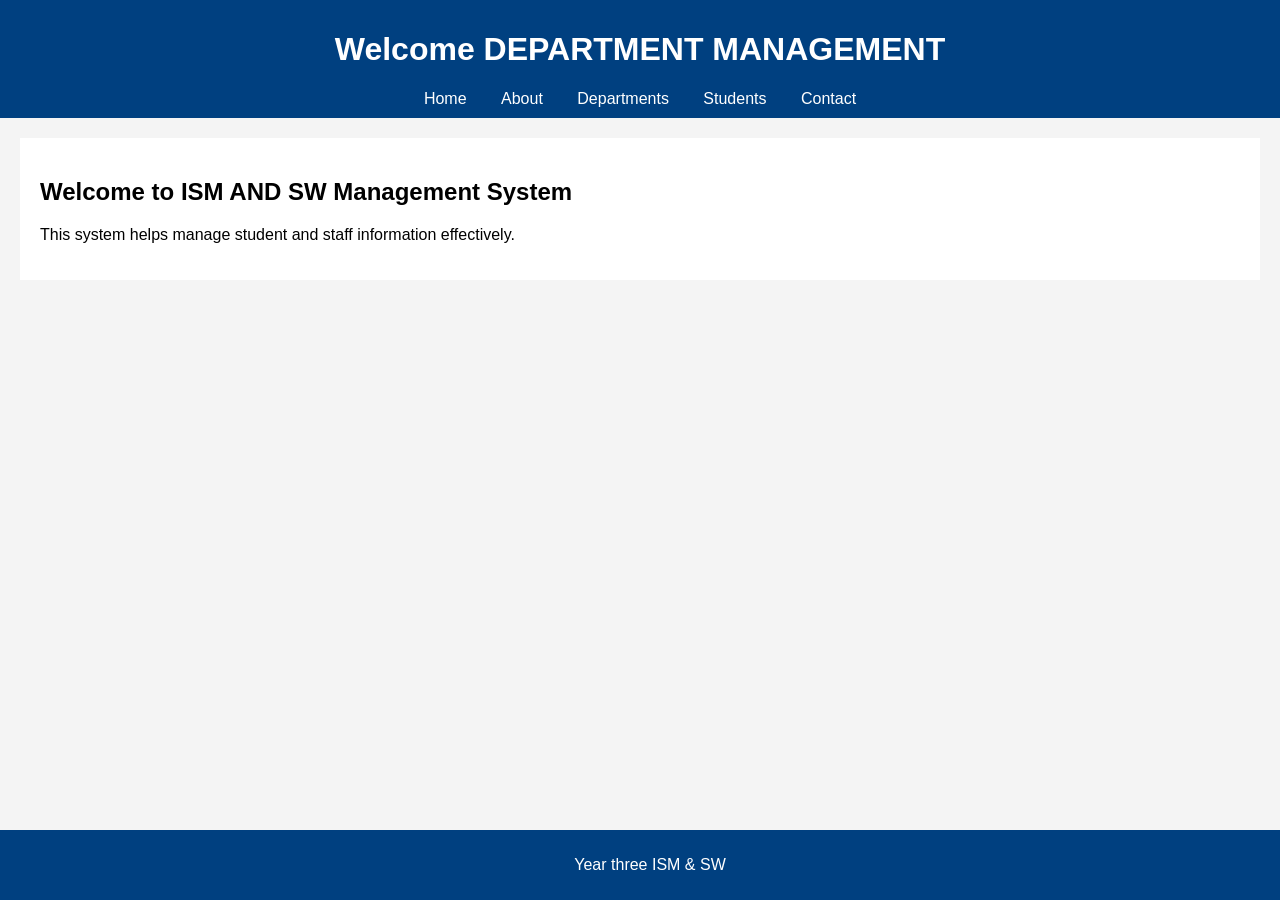
<file: index.html>
<!DOCTYPE html>
<html lang="en">
<head>
  <meta charset="UTF-8">
  <title>School Management - Home</title>
  <link rel="stylesheet" href="style.css">
</head>
<body>
  <header>
    <h1>Welcome  DEPARTMENT  MANAGEMENT</h1>
    <nav>
      <a href="index.html">Home</a>
      <a href="about.html">About</a>
      <a href="departments.html">Departments</a>
      <a href="students.html">Students</a>
      <a href="contact.html">Contact</a>
    </nav>
  </header>

  <main>
    <h2>Welcome to ISM AND SW Management System</h2>
    <p>This system helps manage student and staff information effectively.</p>
  </main>

  <footer>
    <p>Year three ISM & SW</p>
  </footer>
</body>
</html>
</file>
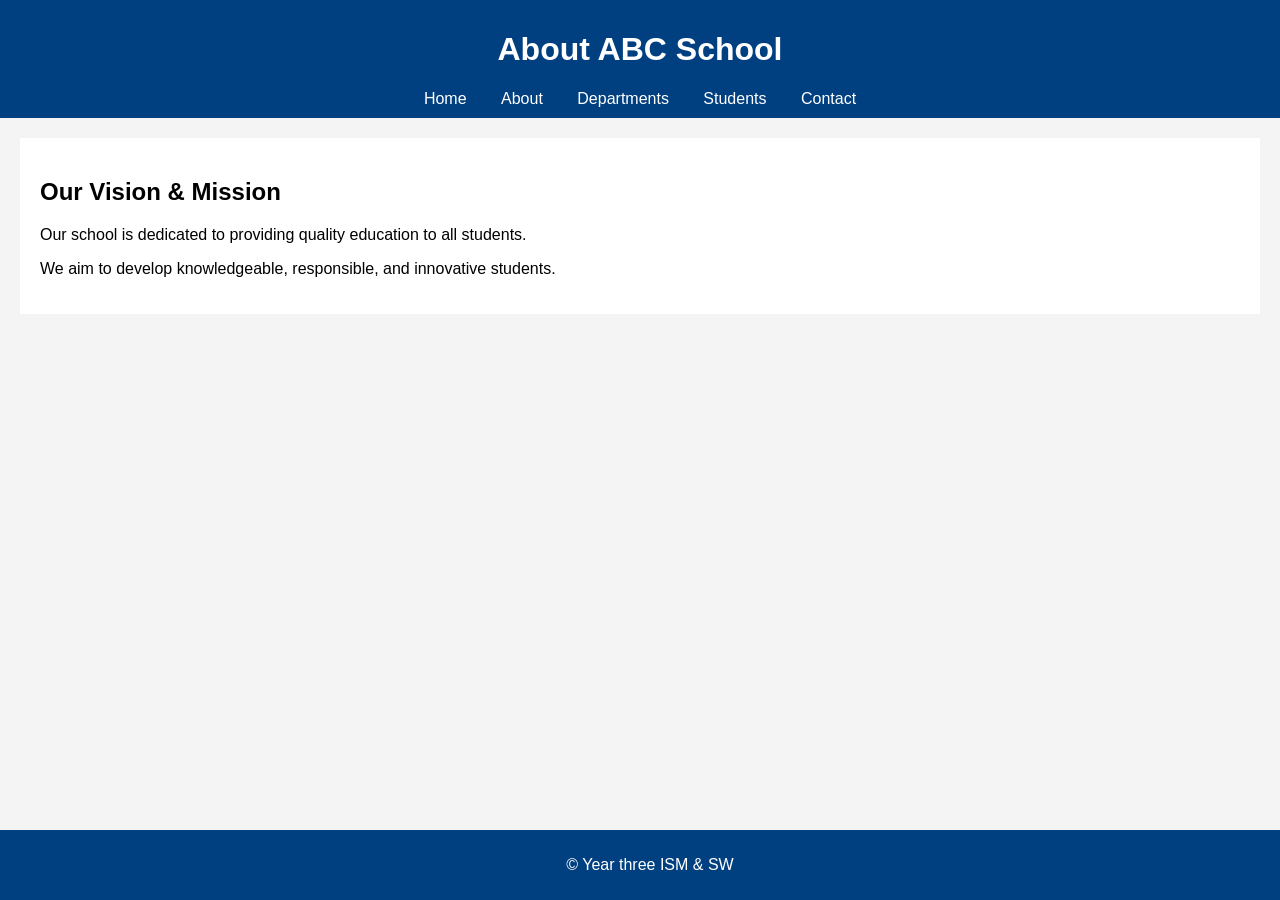
<file: about.html>
<!DOCTYPE html>
<html lang="en">
<head>
  <meta charset="UTF-8">
  <title>ABOUT INFORMATION SYSTEM AND SOFTWARE ENGINEERING DEPARTMENT</title>
  <link rel="stylesheet" href="style.css">
</head>
<body>
  <header>
    <h1>About ABC School</h1>
    <nav>
      <a href="index.html">Home</a>
      <a href="about.html">About</a>
      <a href="departments.html">Departments</a>
      <a href="students.html">Students</a>
      <a href="contact.html">Contact</a>
    </nav>
  </header>

  <main>
    <h2>Our Vision & Mission</h2>
    <p>Our school is dedicated to providing quality education to all students.</p>
    <p>We aim to develop knowledgeable, responsible, and innovative students.</p>
  </main>

  <footer>
    <p>&copy; Year three ISM & SW</p>
  </footer>
</body>
</html>
</file>
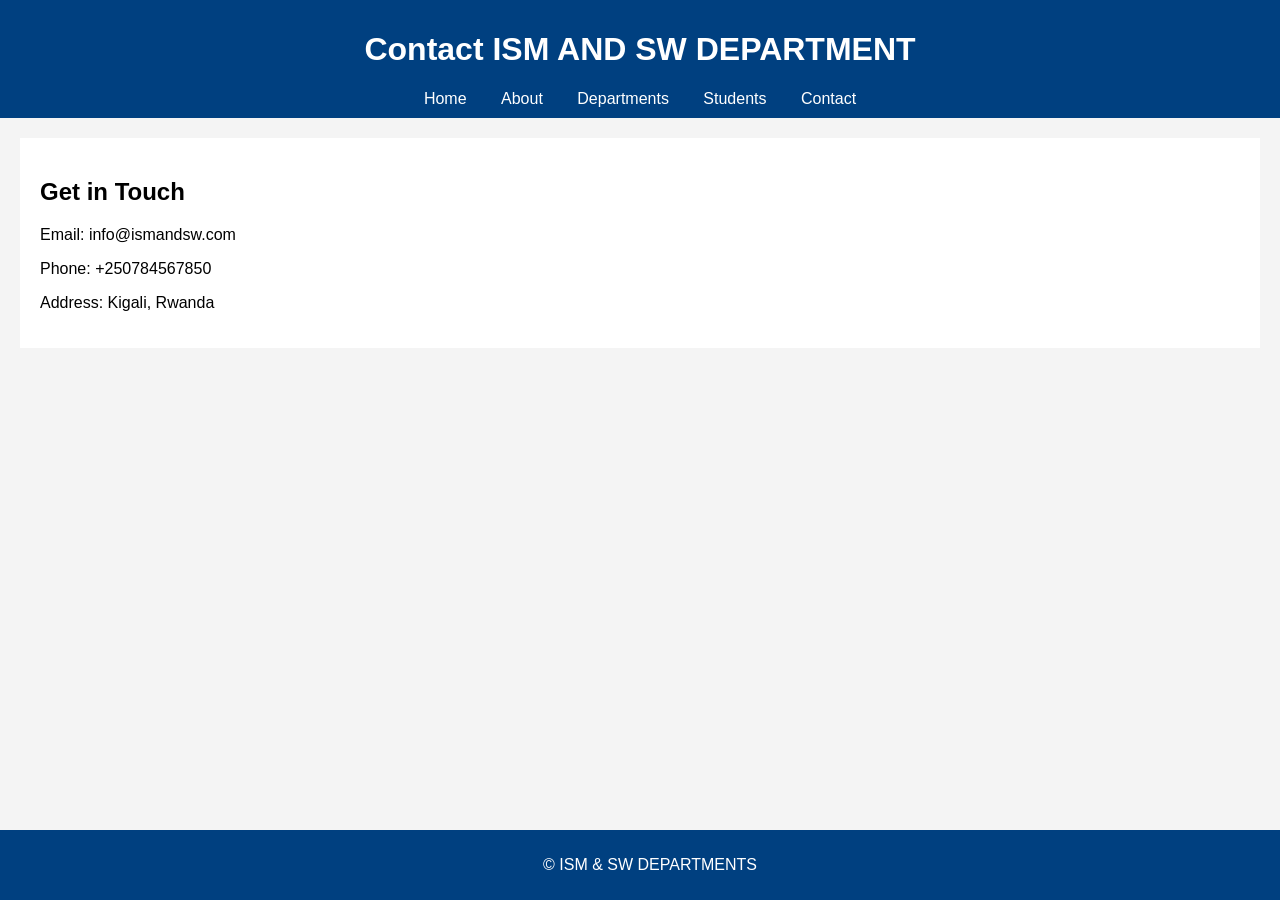
<file: contact.html>
<!DOCTYPE html>
<html lang="en">
<head>
  <meta charset="UTF-8">
  <title>Contact | ISM AND SW DEPARTMENT</title>
  <link rel="stylesheet" href="style.css">
</head>
<body>
  <header>
    <h1>Contact  ISM AND SW DEPARTMENT</h1>
    <nav>
      <a href="index.html">Home</a>
      <a href="about.html">About</a>
      <a href="departments.html">Departments</a>
      <a href="students.html">Students</a>
      <a href="contact.html">Contact</a>
    </nav>
  </header>

  <main>
    <h2>Get in Touch</h2>
    <p>Email: info@ismandsw.com</p>
    <p>Phone: +250784567850</p>
    <p>Address: Kigali, Rwanda</p>
  </main>

  <footer>
    <p>&copy; ISM & SW DEPARTMENTS</p>
  </footer>
</body>
</html>
</file>
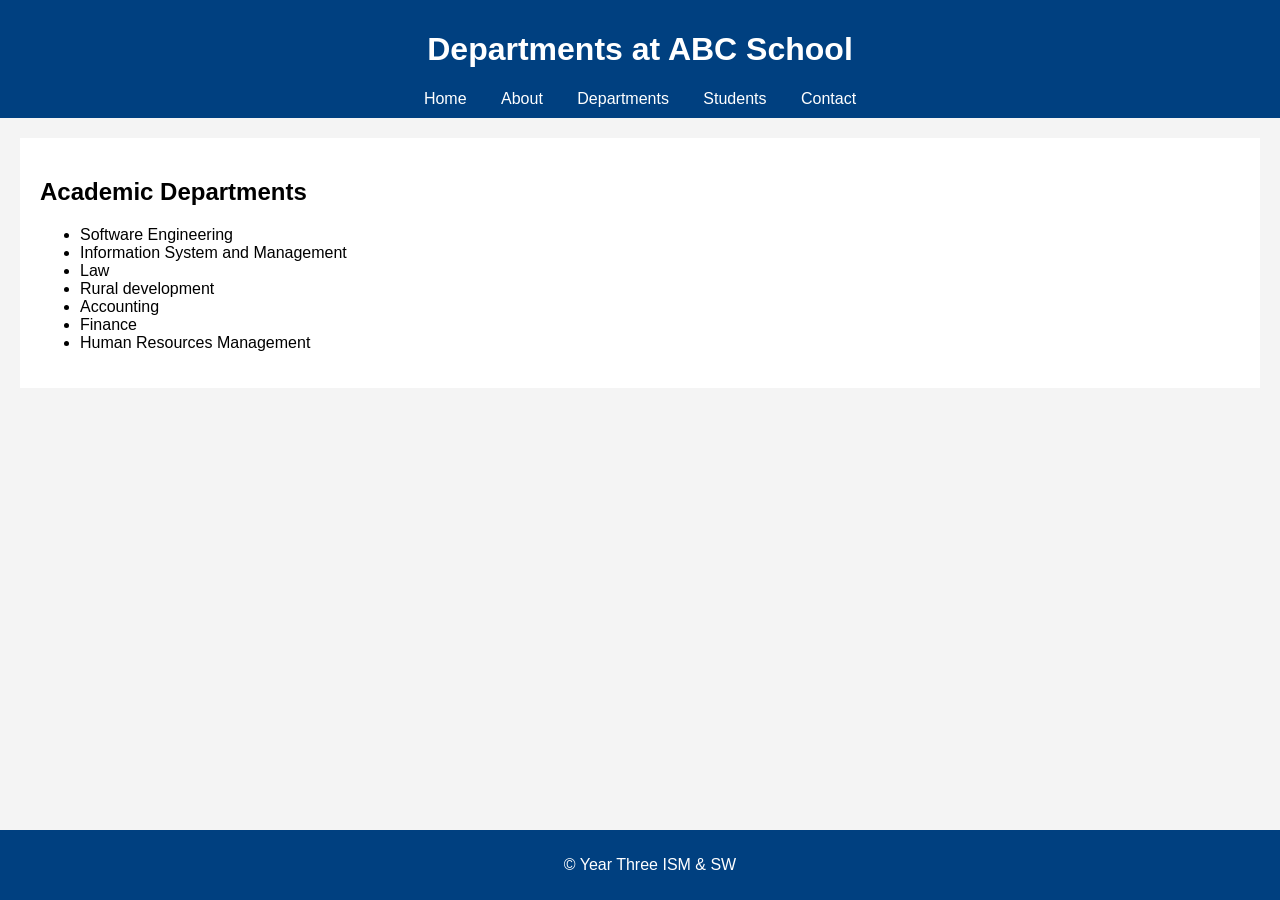
<file: departments.html>
<!DOCTYPE html>
<html lang="en">
<head>
  <meta charset="UTF-8">
  <title>| INFORMATION SYSTEM AND SOFTWARE ENGINEERING DEPARTMENT</title>
  <link rel="stylesheet" href="style.css">
</head>
<body>
  <header>
    <h1>Departments at ABC School</h1>
    <nav>
      <a href="index.html">Home</a>
      <a href="about.html">About</a>
      <a href="departments.html">Departments</a>
      <a href="students.html">Students</a>
      <a href="contact.html">Contact</a>
    </nav>
  </header>

  <main>
    <h2>Academic Departments</h2>
    <ul>
      <li>Software Engineering</li>
      <li>Information System and Management</li>
      <li>Law</li>
      <li>Rural development</li>
      <li>Accounting</li>
      <li>Finance</li>
      <li>Human Resources Management</li>
    </ul>
  </main>

  <footer>
    <p>&copy; Year Three ISM & SW</p>
  </footer>
</body>
</html>
</file>
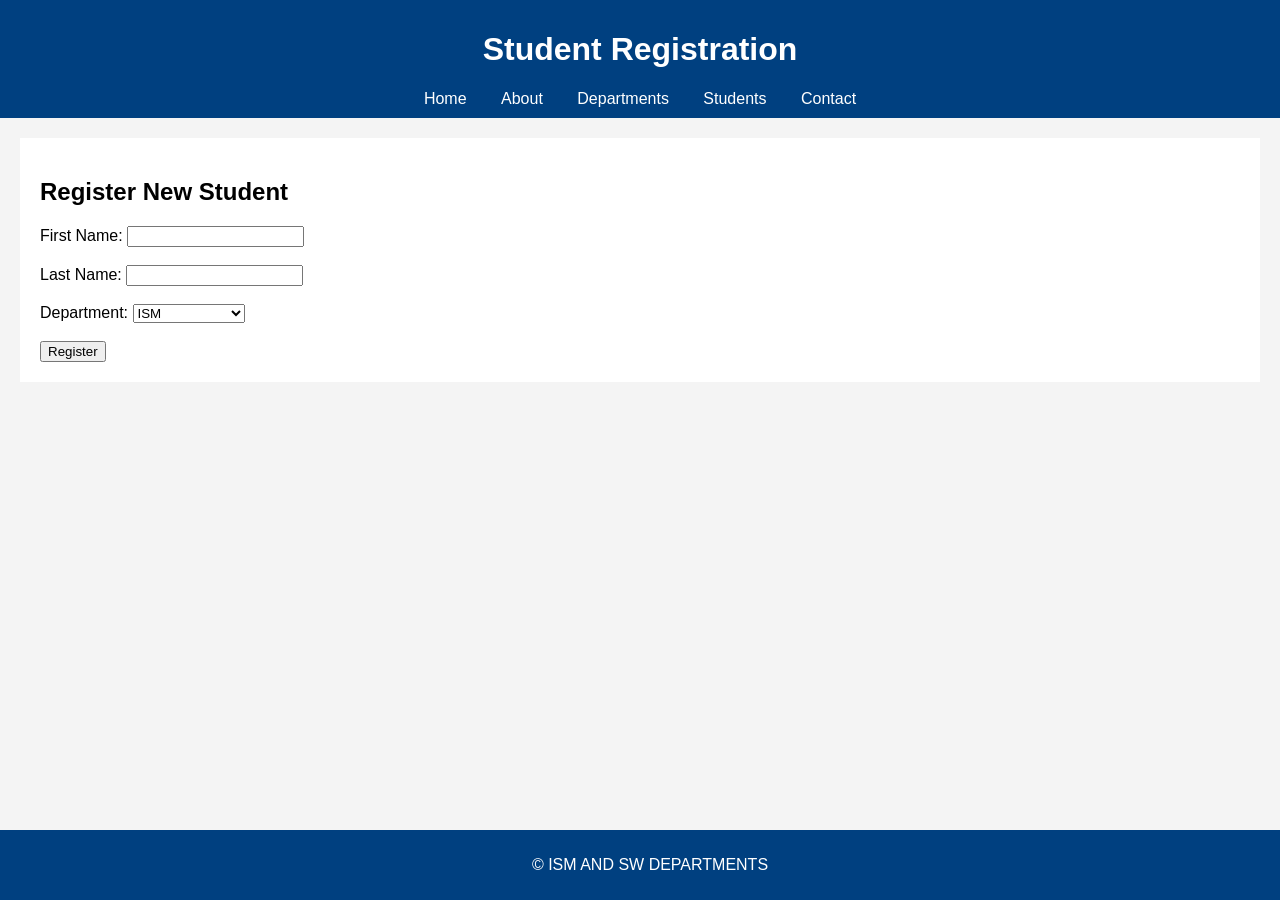
<file: students.html>
<!DOCTYPE html>
<html lang="en">
<head>
  <meta charset="UTF-8">
  <title>Students | ABC School</title>
  <link rel="stylesheet" href="style.css">
</head>
<body>
  <header>
    <h1>Student Registration</h1>
    <nav>
      <a href="index.html">Home</a>
      <a href="about.html">About</a>
      <a href="departments.html">Departments</a>
      <a href="students.html">Students</a>
      <a href="contact.html">Contact</a>
    </nav>
  </header>

  <main>
    <h2>Register New Student</h2>
    <form>
      <label for="fname">First Name:</label>
      <input type="text" id="fname" name="fname"><br><br>

      <label for="lname">Last Name:</label>
      <input type="text" id="lname" name="lname"><br><br>

      <label for="dept">Department:</label>
      <select id="dept" name="dept">
        <option value="CIS">ISM</option>
        <option value="law">LAW</option>
        <option value="CIS">SW</option>
        <option value="ESM">ACCOUNTING</option>
        <option value="law">FINANCE</option>
        <option value="cis">SW</option>
      </select><br><br>

      <input type="submit" value="Register">
    </form>
  </main>

  <footer>
    <p>&copy; ISM AND SW DEPARTMENTS</p>
  </footer>
</body>
</html>
</file>
<file: style.css>
body {
    font-family: Arial, sans-serif;
    margin: 0;
    padding: 0;
    background: #f4f4f4;
  }
  
  header {
    background: #004080;
    color: white;
    padding: 10px;
    text-align: center;
  }
  
  nav a {
    margin: 0 15px;
    color: white;
    text-decoration: none;
  }
  
  main {
    padding: 20px;
    background: white;
    margin: 20px;
  }
  
  footer {
    text-align: center;
    background: #004080;
    color: white;
    padding: 10px;
    position: fixed;
    width: 100%;
    bottom: 0;
  }
</file>
